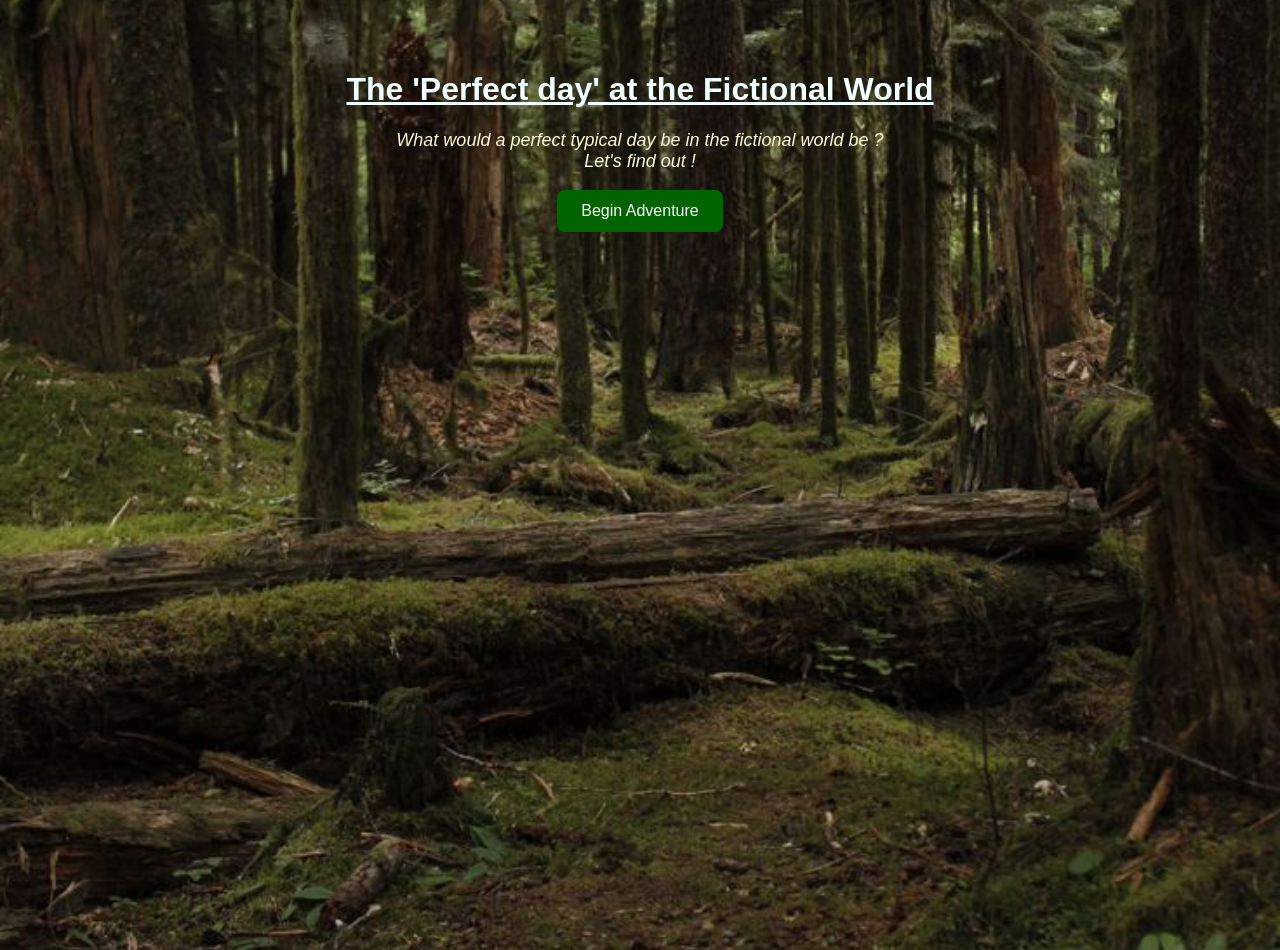
<file: index.html>
<!DOCTYPE html>
<html lang="en">
<head>
    <meta charset="UTF-8">
    <meta name="viewport" content="width=device-width>, initial-scale=1.0">
    <link rel="stylesheet" type="text/css" href="Perfect day styles.css">
    <title>Document</title>
</head>
<body>
    <h1>The 'Perfect day' at the Fictional World</h1>
    <p>What would a perfect typical day be in the fictional world be ? 
        <br> Let's find out !</p>
    <button onclick="goToAdventure()">Begin Adventure</button>  
</body>
<script src="Perfect day.js"></script>
</html>
</file>
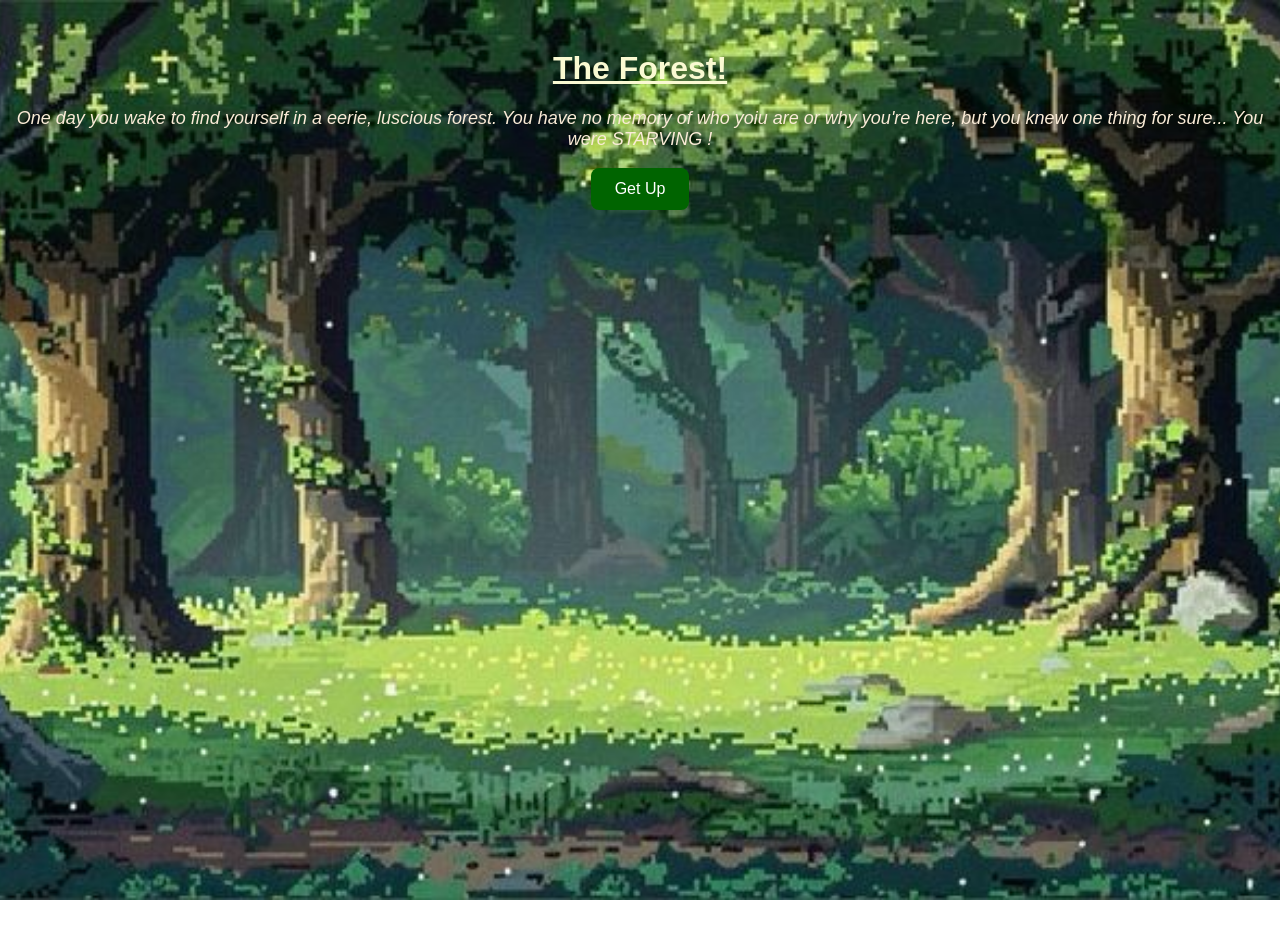
<file: adventure.html>
<html>
<head>
       <title> Adventure Time </title>
       <script src="Perfect day.js"></script>
       <link rel="stylesheet" type="text/css" href="Perfect day styles.css">
    </head>
<body style="background-image: url('Eerie forest.jpeg');">
    <h1 id="title" style="color: lightgoldenrodyellow;">The Forest!</h1>
    <p id="story" style="color:antiquewhite;">One day you wake to find yourself in a eerie, luscious forest. You have no memory of who yoiu are or why you're here, but you knew one thing for sure... You were STARVING !</p>
    <button onclick="nextEvent()">Get Up</button>
    </body>
</html>
</file>
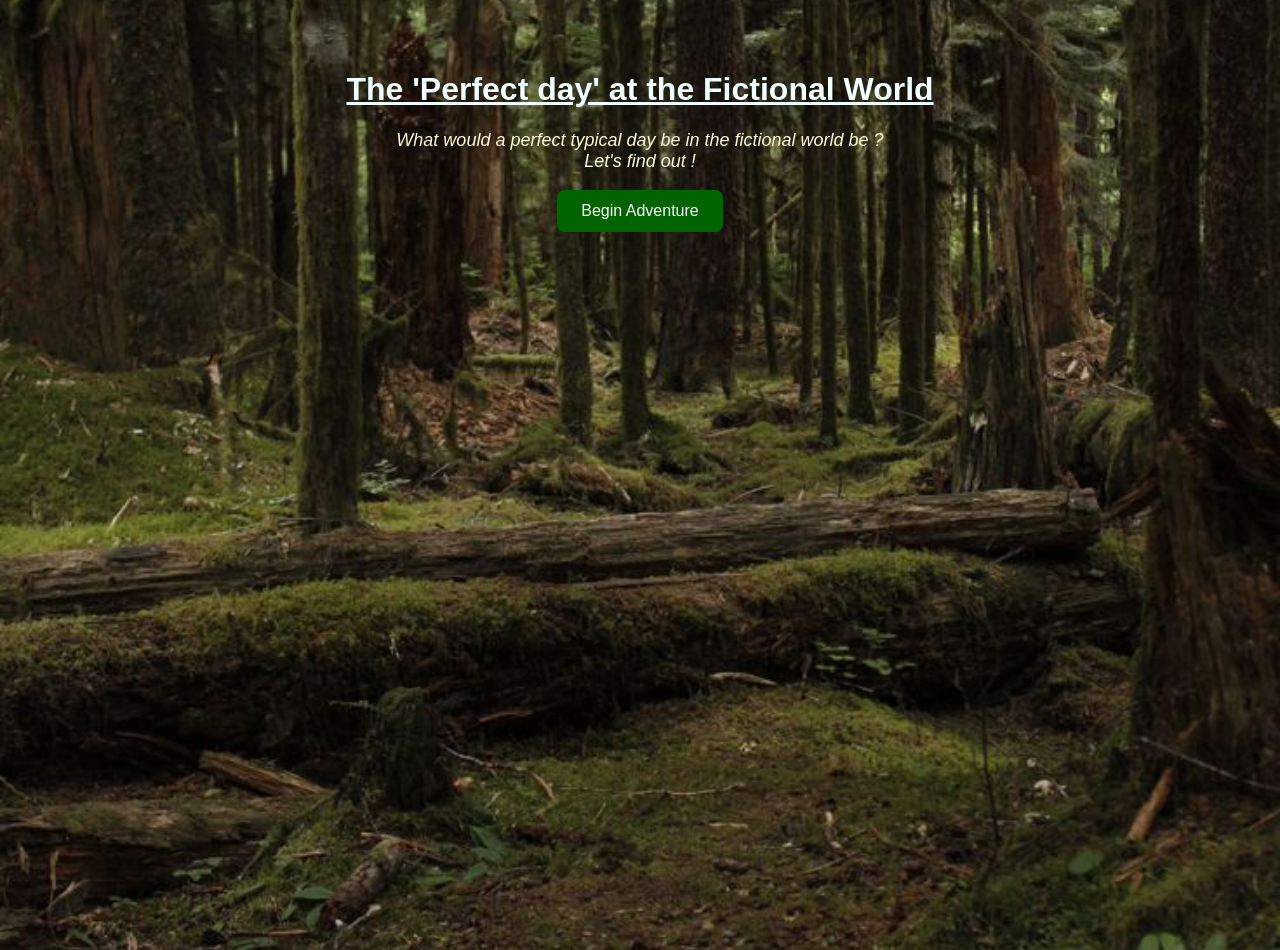
<file: Perfect day.html>
<!DOCTYPE html>
<html lang="en">
<head>
    <meta charset="UTF-8">
    <meta name="viewport" content="width=device-width>, initial-scale=1.0">
    <link rel="stylesheet" type="text/css" href="Perfect day styles.css">
    <title>Document</title>
</head>
<body>
    <h1>The 'Perfect day' at the Fictional World</h1>
    <p>What would a perfect typical day be in the fictional world be ? 
        <br> Let's find out !</p>
    <button onclick="goToAdventure()">Begin Adventure</button>  
</body>
<script src="Perfect day.js"></script>
</html>
</file>
<file: Perfect day styles.css>
body {
    background-image: url("Ancient Forest.jpeg");
    background-size: cover;
    background-position: center;
    background-repeat: no-repeat;
    background-attachment: fixed;

    text-align: center;
    color: azure;
    font-family: Arial, sans-serif;
    min-height: 100vh;
    margin: 0;
    padding-top: 50px;
}

h1 {
    text-decoration: underline;
    color: azure;
}

p {
    font-style: oblique;
    color: cornsilk;
    font-size: 18px;
}

button {
    background-color: darkgreen;
    color: white;
    border: none;
    padding: 12px 24px;
    font-size: 16px;
    border-radius: 8px;
    cursor: pointer;
}

button:hover {
    background-color: forestgreen;}
h1{
    text-decoration: underline;
}
p {font-style: oblique;
    color: cornsilk;}
</file>
